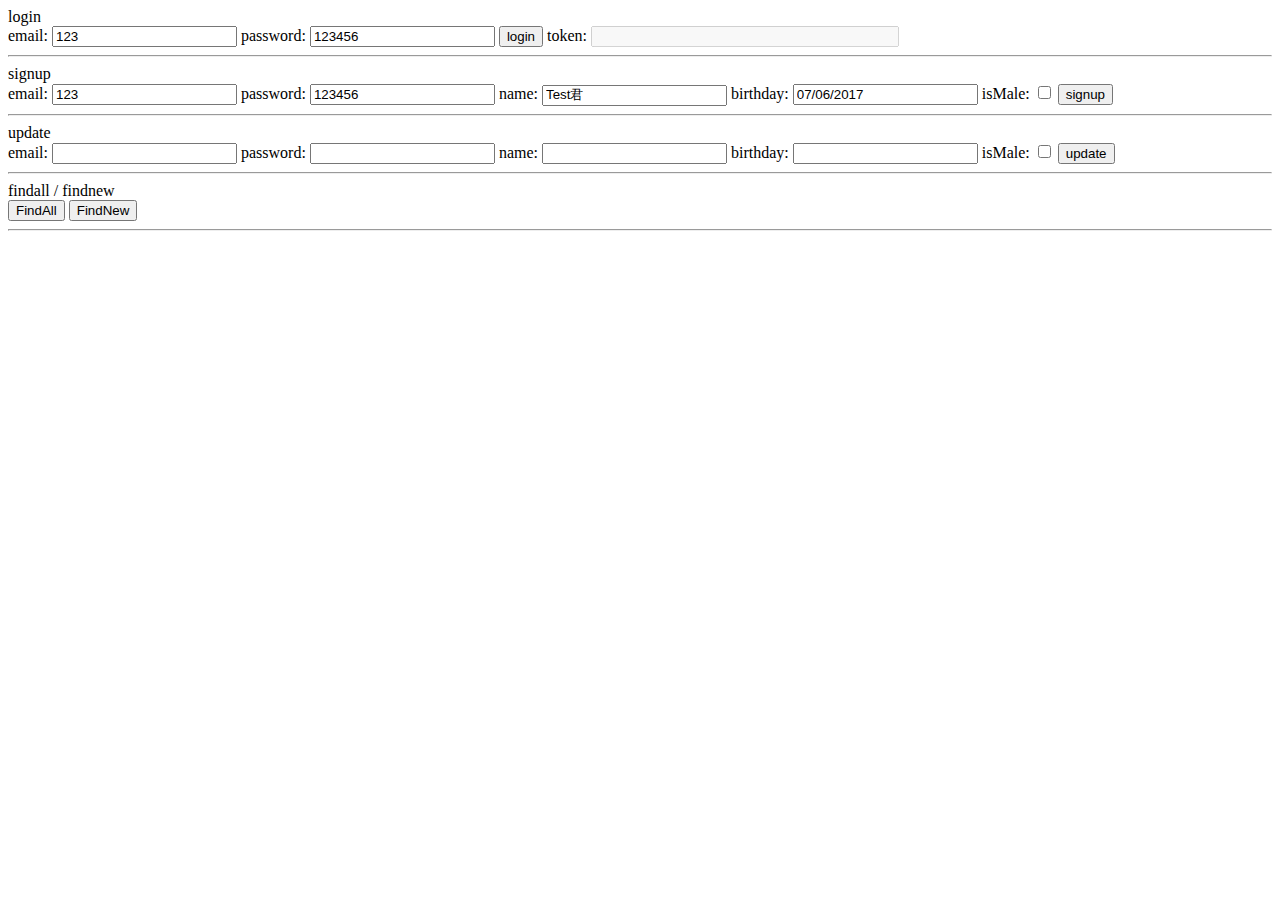
<file: index.html>
<!DOCTYPE html>

<html>
	<head>
		<meta charset = "utf-8">
      <title>Test Server</title> 
		<style type = "text/css">
			body {
				font-family: Microsoft JhengHei;
		</style>
		<script src="https://code.jquery.com/jquery-1.10.2.js"></script>
		<script type="text/javascript">
			var token, email, password, name, birthday, isMale;
			
			function SaveLoginParameters(response){
				console.log(JSON.stringify(response));
				//token = response.data.token;
				email = response.data.email;
				password = response.data.password;
				name = response.data.name;
				birthday = response.data.birthday;
				isMale = response.data.isMale;
				//$("#token").val(response.data.token);
				$("#update_email").val(response.data.email);
				$("#update_password").val(response.data.password);
				$("#update_name").val(response.data.name);
				$("#update_birthday").val(response.data.birthday);
				if(isMale)
					$("#update_isMale").prop("checked", true);
				else
					$("#update_isMale").prop("checked", false);
				
			}
			 
			$(document).ready(function(){
				$("#login").click(function(){
					console.log("enter login function");
					var data = {};
					data.email = $("#email").val();
					data.password = $("#password").val();
					console.log(data);
					$.ajax({
						type: 'POST',
						//url: 'EES_login.php',
						url: 'https://yochien.tk/EES/EES_login.php',
						data:JSON.stringify(data),
                        dataType: "json",
						
                        success: function(result){
                        	console.log("登入回傳結果：" + result)
							document.getElementById("response").innerHTML = JSON.stringify(result);
							SaveLoginParameters(result);
                        },
						failure: function(errMsg) {
							alert(errMsg);
						}
						
                    });
				});
				$("#signup").click(function(){
					console.log("enter signup function");
					var data = {};
					data.email = $("#sign_email").val();
					data.password = $("#sign_password").val();
					data.displayName = $("#name").val();
					data.birthday = $("#birthday").val();
					if($("#isMale").is(":checked"))
						data.isMale = true;
					else
						data.isMale = false;
					console.log(data);
					$.ajax({
						type: 'POST',
						url: 'EES_signup.php',
						data: JSON.stringify(data),
                        dataType: "json",
                        success: function(result){
                        	console.log("註冊回傳結果：" + result)
							document.getElementById("response").innerHTML = JSON.stringify(result);
                        },
						failure: function(errMsg) {
							alert(errMsg);
						}
                    });
				});
				$("#update").click(function(){
					console.log("enter update function");
					var data = {};
					data.email = $("#update_email").val();
					data.password = $("#update_password").val();
					data.name = $("#update_name").val();
					data.birthday = $("#update_birthday").val();
					if($("#update_isMale").is(":checked"))
						data.isMale = true;
					else
						data.isMale = false;
					console.log(data);
					$.ajax({
						type: 'POST',
						url: '/update',
						data: data,
                        dataType: "json",
                        success: function(result){
                        	console.log("修改資料回傳結果：" + result)
							document.getElementById("response").innerHTML = JSON.stringify(result);
                        },
						failure: function(errMsg) {
							alert(errMsg);
						}
                    });
				});
				
				$("#findall").click(function(){
					console.log("enter findall function");
					var data = {};
					data.token = token;
					console.log(data);
					$.ajax({
						type: 'POST',
						url: '/FindAll',
						data: data,
                        dataType: "json",
                        success: function(result){
                        	console.log("載入檢測資訊結果：" + result)
							document.getElementById("response").innerHTML = JSON.stringify(result);
                        },
						failure: function(errMsg) {
							alert(errMsg);
						}
                    });
				});
				
				$("#findnew").click(function(){
					console.log("enter findnew function");
					var data = {};
					data.token = token;
					console.log(data);
					$.ajax({
						type: 'POST',
						url: '/FindNew',
						data: data,
                        dataType: "json",
                        success: function(result){
                        	console.log("載入最新檢測結果：" + result)
							document.getElementById("response").innerHTML = JSON.stringify(result);
                        },
						failure: function(errMsg) {
							alert(errMsg);
						}
                    });
				});
			});
			
		</script>
	</head>
	<body>
		<div>login
			<form action="#" method="POST">
				email: <input id = "email" type = "text" value = "123">
				password: <input id = "password" type = "text" value = "123456">
				<input id = "login" type = "button" value = "login">
				token: <input id = "token" type = "text" disabled style = "width: 300px">
				<hr>
			</form>
	    </div>
	    
		
		<div>signup
			<form action="#" method="POST">
				email: <input id = "sign_email" type = "text" value = "123">
				password: <input id = "sign_password" type = "text" value = "123456">
				name: <input id = "name" type = "text" value = "Test君">
				birthday: <input id = "birthday" type = "text" value = "07/06/2017">
				isMale: <input id = "isMale" type = "checkbox">
				<input id = "signup" type = "button" value = "signup">
				<hr>
			</form>
	    </div>
		
		<div>update
			<form action="#" method="POST">
				email: <input id = "update_email" type = "text">
				password: <input id = "update_password" type = "text">
				name: <input id = "update_name" type = "text">
				birthday: <input id = "update_birthday" type = "text">
				isMale: <input id = "update_isMale" type = "checkbox">
				<input id = "update" type = "button" value = "update">
				<hr>
			</form>
	    </div>
		
		<div>findall / findnew
			<form action="#" method="POST">
				<input id = "findall" type = "button" value = "FindAll">
				<input id = "findnew" type = "button" value = "FindNew">
				<hr>
			</form>
	    </div>
	    <div id = "response"></div>
	</body>
</html>

<!--
**************************************************************************
* (C) Copyright 1992-2012 by Deitel & Associates, Inc. and               *
* Pearson Education, Inc. All Rights Reserved.                           *
*                                                                        *
* DISCLAIMER: The authors and publisher of this book have used their     *
* best efforts in preparing the book. These efforts include the          *
* development, research, and testing of the theories and programs        *
* to determine their effectiveness. The authors and publisher make       *
* no warranty of any kind, expressed or implied, with regard to these    *
* programs or to the documentation contained in these books. The authors *
* and publisher shall not be liable in any event for incidental or       *
* consequential damages in connection with, or arising out of, the       *
* furnishing, performance, or use of these programs.                     *
**************************************************************************
-->
</file>
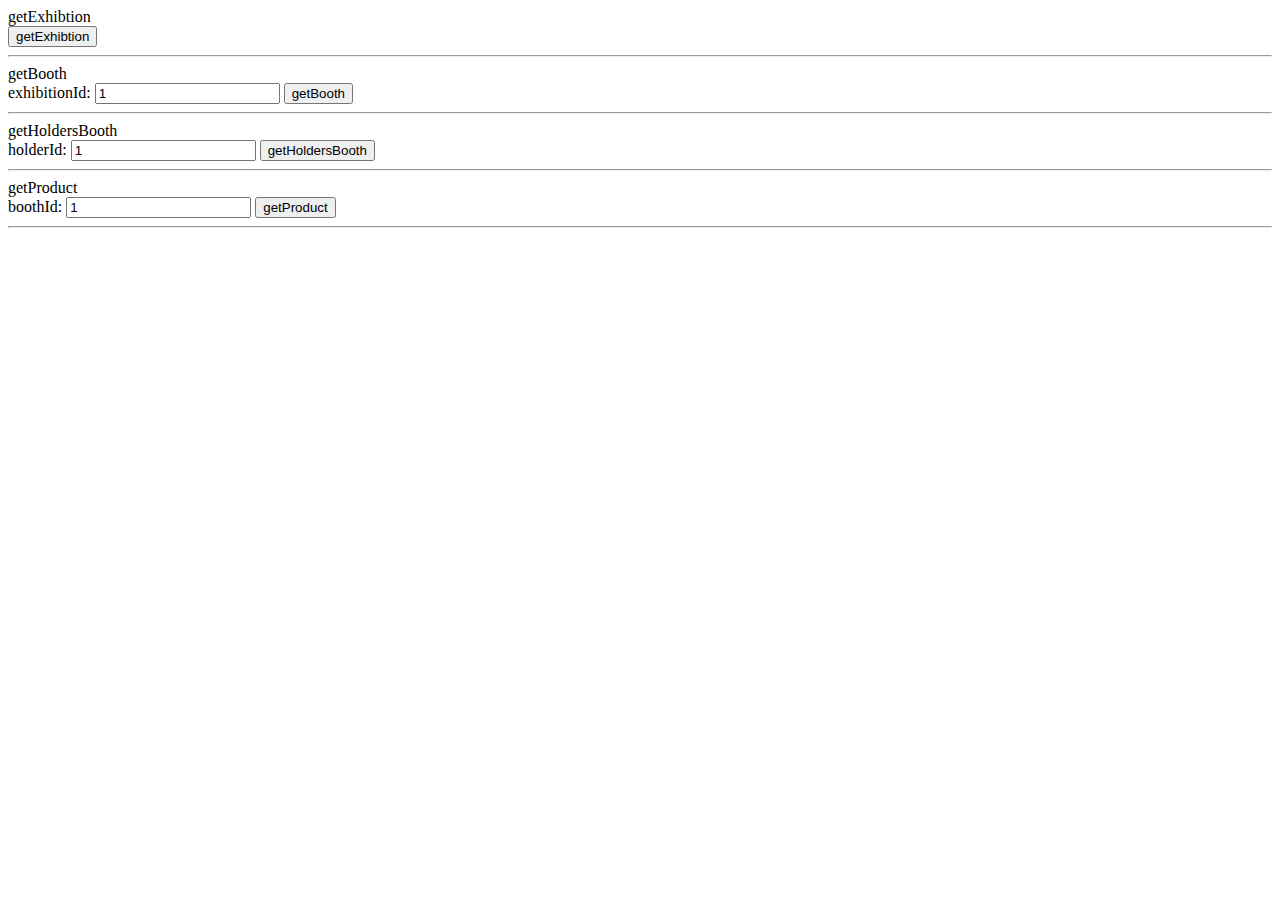
<file: test_get.html>
<!DOCTYPE html>
<html>
	<head>
		<meta charset = "utf-8">
		<title>Test get</title>
		
		<style type = "text/css">
			body {
				font-family: Microsoft JhengHei;
		</style>
		
		<script src="https://code.jquery.com/jquery-1.10.2.js"></script>
		
		<script type="text/javascript">	 
			$(document).ready(function(){
				$("#getExhibtion").click(function(){
					console.log("enter getExhibtion function");
					var data = {};
					
					$.ajax({
						type: 'POST',
						url: 'https://yochien.tk/EES/EES_getExhibtion.php',
						data:JSON.stringify(data),
                        dataType: "json",
						
                        success: function(result){
                        	console.log("回傳結果：" + result)
							document.getElementById("response").innerHTML = JSON.stringify(result);
                        },
						error: function(errMsg) {
							alert(errMsg);
						}
                    });
				});
				
				$("#getBooth").click(function(){
					console.log("enter getBooth function");
					var data = {};
					data.exhibitionId = $("#exhibitionId").val();
					console.log(data);
					
					$.ajax({
						type: 'POST',
						url: 'https://yochien.tk/EES/EES_getBooth.php',
						data:JSON.stringify(data),
                        dataType: "json",
						
                        success: function(result){
                        	console.log("回傳結果：" + result);
							document.getElementById("response").innerHTML = JSON.stringify(result);
                        },
						error: function(errMsg) {
							alert(errMsg);
						}
                    });
				});
				
				$("#getHoldersBooth").click(function(){
					console.log("enter getHoldersBooth function");
					var data = {};
					data.holderId = $("#holderId").val();
					console.log(data);
					
					$.ajax({
						type: 'POST',
						url: 'https://yochien.tk/EES/EES_getHoldersBooth.php',
						data:JSON.stringify(data),
                        dataType: "json",
						
                        success: function(result){
                        	console.log("回傳結果：" + result);
							document.getElementById("response").innerHTML = JSON.stringify(result);
                        },
						error: function(errMsg) {
							alert(errMsg);
						}
                    });
				});
				
				$("#getProduct").click(function(){
					console.log("enter getProduct function");
					var data = {};
					data.boothId = $("#boothId").val();
					console.log(data);
					
					$.ajax({
						type: 'POST',
						url: 'https://yochien.tk/EES/EES_getProduct.php',
						data:JSON.stringify(data),
                        dataType: "json",
						
                        success: function(result){
                        	console.log("回傳結果：" + result);
							document.getElementById("response").innerHTML = JSON.stringify(result);
                        },
						error: function(errMsg) {
							alert(errMsg);
						}
                    });
				});
			});
		</script>
	</head>
	<body>
		<div>getExhibtion
			<form action = "#" method = "POST">
				<input id = "getExhibtion" type = "button" value = "getExhibtion">
				<hr>
			</form>
	    </div>
		
		<div>getBooth
			<form action = "#" method = "POST">
				exhibitionId: <input id = "exhibitionId" type = "text" value = "1">
				<input id = "getBooth" type = "button" value = "getBooth">
				<hr>
			</form>
	    </div>
		
		<div>getHoldersBooth
			<form action = "#" method = "POST">
				holderId: <input id = "holderId" type = "text" value = "1">
				<input id = "getHoldersBooth" type = "button" value = "getHoldersBooth">
				<hr>
			</form>
	    </div>
		
		<div>getProduct
			<form action = "#" method = "POST">
				boothId: <input id = "boothId" type = "text" value = "1">
				<input id = "getProduct" type = "button" value = "getProduct">
				<hr>
			</form>
	    </div>
		
	    <div id = "response"></div>
	</body>
</html>

<!--
**************************************************************************
* (C) Copyright 1992-2012 by Deitel & Associates, Inc. and               *
* Pearson Education, Inc. All Rights Reserved.                           *
*                                                                        *
* DISCLAIMER: The authors and publisher of this book have used their     *
* best efforts in preparing the book. These efforts include the          *
* development, research, and testing of the theories and programs        *
* to determine their effectiveness. The authors and publisher make       *
* no warranty of any kind, expressed or implied, with regard to these    *
* programs or to the documentation contained in these books. The authors *
* and publisher shall not be liable in any event for incidental or       *
* consequential damages in connection with, or arising out of, the       *
* furnishing, performance, or use of these programs.                     *
**************************************************************************
-->
</file>
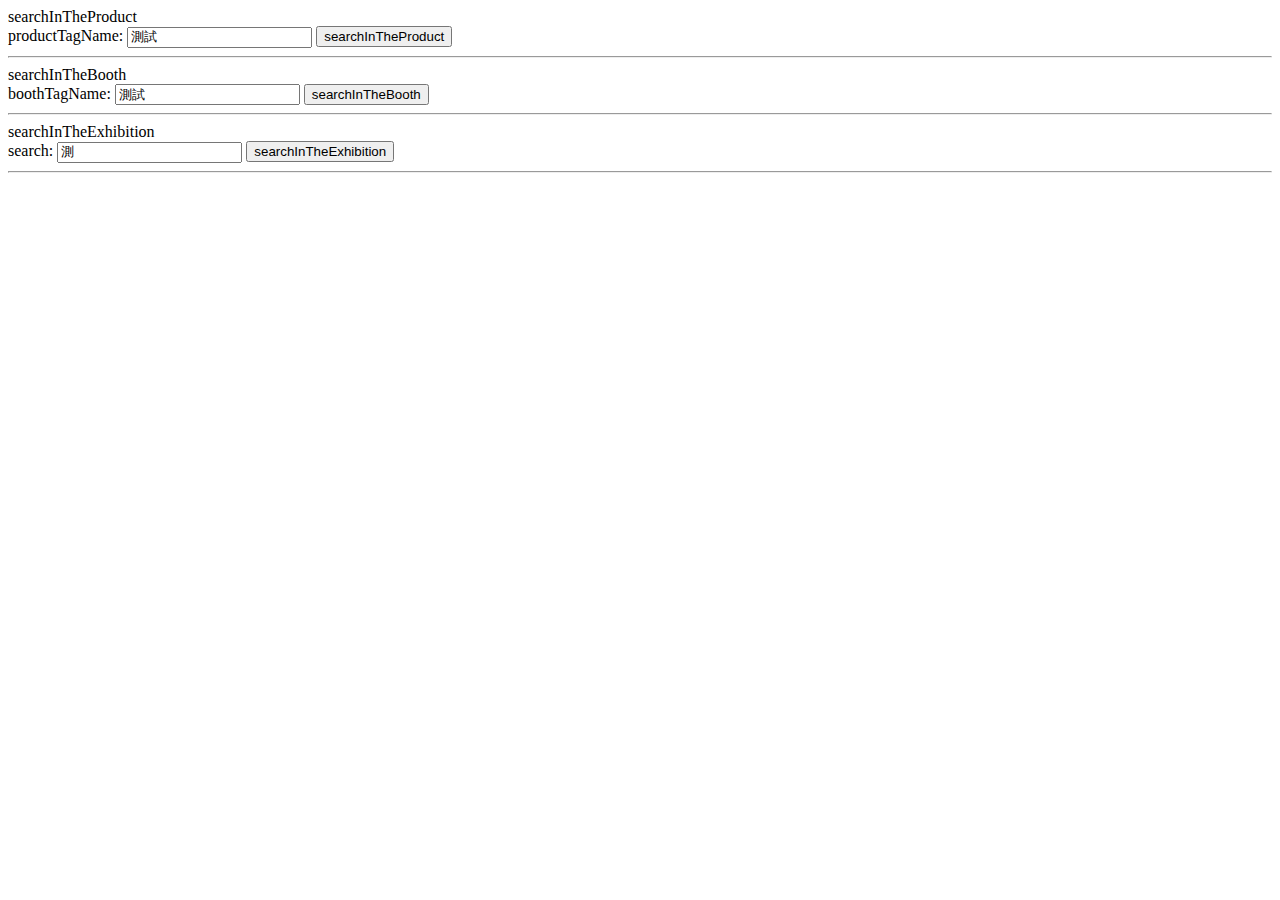
<file: test_search.html>
<!DOCTYPE html>
<html>
	<head>
		<meta charset = "utf-8">
		<title>Test search</title>
		
		<style type = "text/css">
			body {
				font-family: Microsoft JhengHei;
		</style>
		
		<script src="https://code.jquery.com/jquery-1.10.2.js"></script>
		
		<script type="text/javascript">
			$(document).ready(function(){
				$("#searchInTheProduct").click(function(){
					console.log("enter searchInTheProduct function");
					var data = {};
					data.productTagName = $("#productTagName").val();
					console.log(data);
					
					$.ajax({
						type: 'POST',
						url: 'https://yochien.tk/EES/EES_searchInTheProduct.php',
						data:JSON.stringify(data),
                        dataType: "json",
						
                        success: function(result){
                        	console.log("回傳結果：" + result);
							document.getElementById("response").innerHTML = JSON.stringify(result);
                        },
						error: function(errMsg) {
							alert(errMsg);
						}
                    });
				});
				
				$("#searchInTheBooth").click(function(){
					console.log("enter searchInTheBooth function");
					var data = {};
					data.boothTagName = $("#boothTagName").val();
					console.log(data);
					
					$.ajax({
						type: 'POST',
						url: 'https://yochien.tk/EES/EES_searchInTheBooth.php',
						data:JSON.stringify(data),
                        dataType: "json",
						
                        success: function(result){
                        	console.log("回傳結果：" + result);
							document.getElementById("response").innerHTML = JSON.stringify(result);
                        },
						error: function(errMsg) {
							alert(errMsg);
						}
                    });
				});
				
				$("#searchInTheExhibition").click(function(){
					console.log("enter searchInTheExhibition function");
					var data = {};
					data.keyword = $("#keyword").val();
					console.log(data);
					
					$.ajax({
						type: 'POST',
						url: 'https://yochien.tk/EES/EES_searchInTheExhibition.php',
						data:JSON.stringify(data),
                        dataType: "json",
						
                        success: function(result){
                        	console.log("回傳結果：" + result)
							document.getElementById("response").innerHTML = JSON.stringify(result);
                        },
						error: function(errMsg) {
							alert(errMsg);
						}
                    });
				});
			});
		</script>
	</head>
	<body>
		<div>searchInTheProduct
			<form action = "#" method = "POST">
				productTagName: <input id = "productTagName" type = "text" value = "測試">
				<input id = "searchInTheProduct" type = "button" value = "searchInTheProduct">
				<hr>
			</form>
	    </div>
		
		<div>searchInTheBooth
			<form action = "#" method = "POST">
				boothTagName: <input id = "boothTagName" type = "text" value = "測試">
				<input id = "searchInTheBooth" type = "button" value = "searchInTheBooth">
				<hr>
			</form>
	    </div>
		
		<div>searchInTheExhibition
			<form action = "#" method = "POST">
				search: <input id = "keyword" type = "text" value = "測">
				<input id = "searchInTheExhibition" type = "button" value = "searchInTheExhibition">
				<hr>
			</form>
	    </div>
	    <div id = "response"></div>
	</body>
</html>

<!--
**************************************************************************
* (C) Copyright 1992-2012 by Deitel & Associates, Inc. and               *
* Pearson Education, Inc. All Rights Reserved.                           *
*                                                                        *
* DISCLAIMER: The authors and publisher of this book have used their     *
* best efforts in preparing the book. These efforts include the          *
* development, research, and testing of the theories and programs        *
* to determine their effectiveness. The authors and publisher make       *
* no warranty of any kind, expressed or implied, with regard to these    *
* programs or to the documentation contained in these books. The authors *
* and publisher shall not be liable in any event for incidental or       *
* consequential damages in connection with, or arising out of, the       *
* furnishing, performance, or use of these programs.                     *
**************************************************************************
-->
</file>
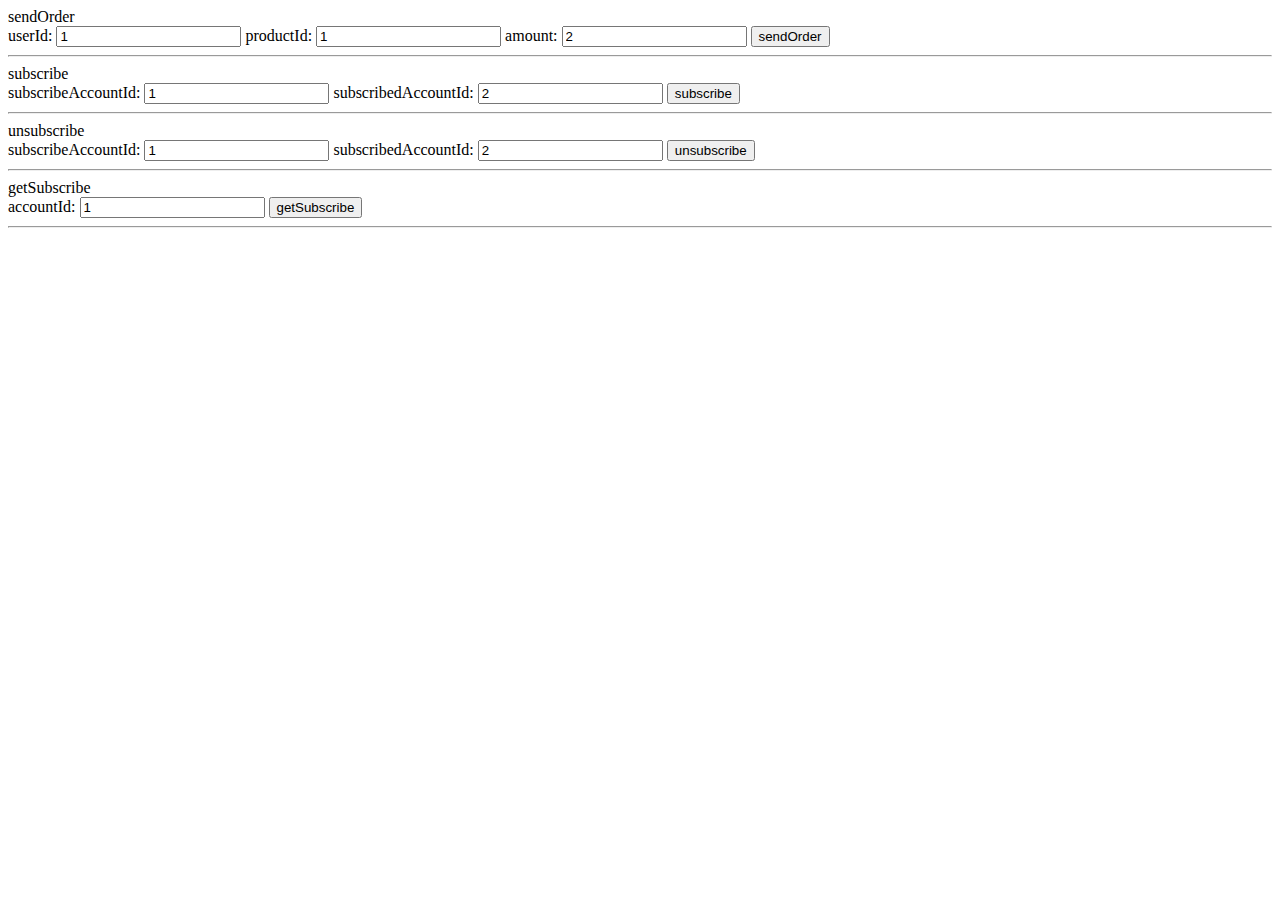
<file: test_subscribeOrder.html>
<!DOCTYPE html>
<html>
	<head>
		<meta charset = "utf-8">
		<title>Test subscribeOrder</title>
		
		<style type = "text/css">
			body {
				font-family: Microsoft JhengHei;
		</style>
		
		<script src="https://code.jquery.com/jquery-1.10.2.js"></script>
		
		<script type="text/javascript">
			$(document).ready(function(){
				$("#sendOrder").click(function(){
					console.log("enter sendOrder function");
					var data = {};
					data.userId = $("#userId").val();
					data.productId = $("#productId").val();
					data.amount = $("#amount").val();
					console.log(data);
					
					$.ajax({
						type: 'POST',
						url: 'https://yochien.tk/EES/EES_sendOrder.php',
						data:JSON.stringify(data),
                        dataType: "json",
						
                        success: function(result){
                        	console.log("回傳結果：" + result);
							document.getElementById("response").innerHTML = JSON.stringify(result);
                        },
						error: function(errMsg) {
							alert(errMsg);
						}
                    });
				});
				
				$("#subscribe").click(function(){
					console.log("enter subscribe function");
					var data = {};
					data.subscribeAccountId = $("#subscribeAccountId").val();
					data.subscribedAccountId = $("#subscribedAccountId").val();
					console.log(data);
					
					$.ajax({
						type: 'POST',
						url: 'https://yochien.tk/EES/EES_subscribe.php',
						data:JSON.stringify(data),
                        dataType: "json",
						
                        success: function(result){
                        	console.log("回傳結果：" + result);
							document.getElementById("response").innerHTML = JSON.stringify(result);
                        },
						error: function(errMsg) {
							alert(errMsg);
						}
                    });
				});
				
				$("#unsubscribe").click(function(){
					console.log("enter unsubscribe function");
					var data = {};
					data.subscribeAccountId = $("#unsubscribeAccountId").val();
					data.subscribedAccountId = $("#unsubscribedAccountId").val();
					console.log(data);
					
					$.ajax({
						type: 'POST',
						url: 'https://yochien.tk/EES/EES_unsubscribe.php',
						data:JSON.stringify(data),
                        dataType: "json",
						
                        success: function(result){
                        	console.log("回傳結果：" + result)
							document.getElementById("response").innerHTML = JSON.stringify(result);
                        },
						error: function(errMsg) {
							alert(errMsg);
						}
                    });
				});
				
				$("#getSubscribe").click(function(){
					console.log("enter getSubscribe function");
					var data = {};
					data.accountId = $("#accountId").val();
					console.log(data);
					
					$.ajax({
						type: 'POST',
						url: 'https://yochien.tk/EES/EES_getSubscribe.php',
						data:JSON.stringify(data),
                        dataType: "json",
						
                        success: function(result){
                        	console.log("回傳結果：" + result);
							document.getElementById("response").innerHTML = JSON.stringify(result);
                        },
						error: function(errMsg) {
							alert(errMsg);
						}
                    });
				});
				
			});
		</script>
	</head>
	<body>
		<div>sendOrder
			<form action = "#" method = "POST">
				userId: <input id = "userId" type = "text" value = "1">
				productId: <input id = "productId" type = "text" value = "1">
				amount: <input id = "amount" type = "text" value = "2">
				<input id = "sendOrder" type = "button" value = "sendOrder">
				<hr>
			</form>
	    </div>
		
		<div>subscribe
			<form action = "#" method = "POST">
				subscribeAccountId: <input id = "subscribeAccountId" type = "text" value = "1">
				subscribedAccountId: <input id = "subscribedAccountId" type = "text" value = "2">
				<input id = "subscribe" type = "button" value = "subscribe">
				<hr>
			</form>
	    </div>
		
		<div>unsubscribe
			<form action = "#" method = "POST">
				subscribeAccountId: <input id = "unsubscribeAccountId" type = "text" value = "1">
				subscribedAccountId: <input id = "unsubscribedAccountId" type = "text" value = "2">
				<input id = "unsubscribe" type = "button" value = "unsubscribe">
				<hr>
			</form>
	    </div>
		
		
		<div>getSubscribe
			<form action = "#" method = "POST">
				accountId: <input id = "accountId" type = "text" value = "1">
				<input id = "getSubscribe" type = "button" value = "getSubscribe">
				<hr>
			</form>
	    </div>
		
	    <div id = "response"></div>
	</body>
</html>

<!--
**************************************************************************
* (C) Copyright 1992-2012 by Deitel & Associates, Inc. and               *
* Pearson Education, Inc. All Rights Reserved.                           *
*                                                                        *
* DISCLAIMER: The authors and publisher of this book have used their     *
* best efforts in preparing the book. These efforts include the          *
* development, research, and testing of the theories and programs        *
* to determine their effectiveness. The authors and publisher make       *
* no warranty of any kind, expressed or implied, with regard to these    *
* programs or to the documentation contained in these books. The authors *
* and publisher shall not be liable in any event for incidental or       *
* consequential damages in connection with, or arising out of, the       *
* furnishing, performance, or use of these programs.                     *
**************************************************************************
-->
</file>
